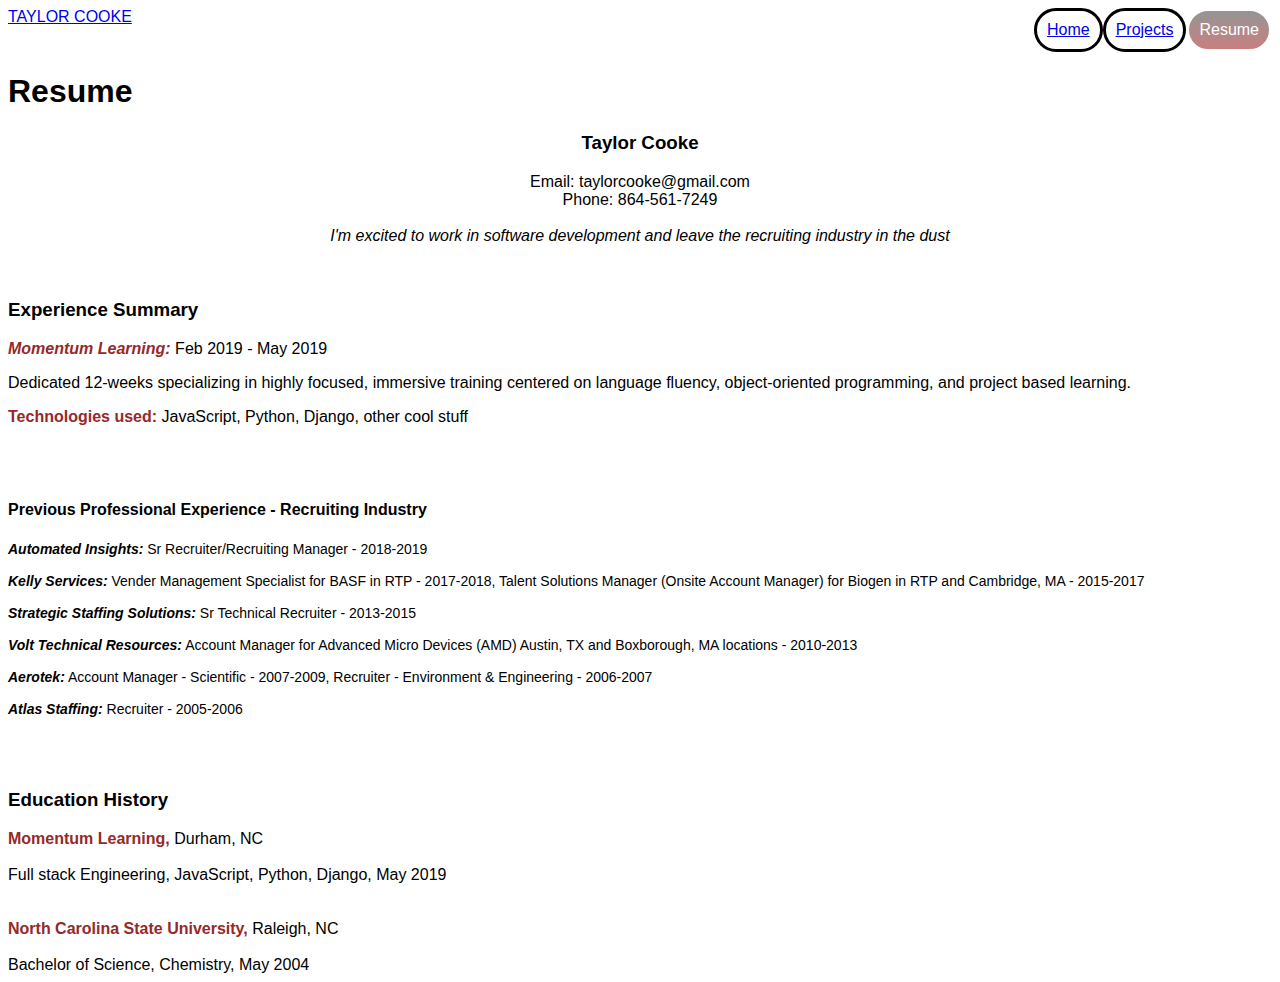
<file: resume.html>
<!DOCTYPE html>
<link rel="stylesheet" href="styles.css">
<html>
<meta name="viewport" content="initial-scale=1.0,width=device-width">

<head>
    <title>
        Taylor's Projects Page
    </title>
</head>

<body>
    <header class="header">
        <div class="half left name"><a href="/Users/TaylorCooke/Momentum/w1-portfolio-tlcpack/index.html">
                TAYLOR COOKE</a>
        </div>
        <div class="half right">
            <div class="spacer"><a href="/Users/TaylorCooke/Momentum/w1-portfolio-tlcpack/index.html">Home</a></div>
            <div class="spacer"><a href="/Users/TaylorCooke/Momentum/w1-portfolio-tlcpack/projects.html">Projects</a></div>
            <div class="spacer gray white_text">Resume</div>
        </div>
    </header>
    <h1>
        Resume
    </h1>
    <div class="contact">
        <div>
            <h3>Taylor Cooke</h3>
        </div>
        <div>Email: taylorcooke@gmail.com<br>
            Phone: 864-561-7249</div><br>
        <div><i>I'm excited to work in software development and leave the recruiting industry in the dust</i></div>
    </div><br><br>

    <h3>
        Experience Summary
    </h3>
    <div>
        <div><b class="feature"><i>Momentum Learning:</i></b> Feb 2019 - May 2019</div>
        <div></div>
    </div>
    <p>Dedicated 12-weeks specializing in highly focused, immersive training centered on language fluency,
        object-oriented programming, and project based learning.</p>
    <div><b class="feature">Technologies used:</b> JavaScript, Python, Django, other cool stuff</div><br><br><br>
    <h4>
        Previous Professional Experience - Recruiting Industry
    </h4>
    <div class="old_job_font">
        <div><b><i>Automated Insights:</i></b> Sr Recruiter/Recruiting Manager - 2018-2019</div><br>
        <div><b><i>Kelly Services:</i></b> Vender Management Specialist for BASF in RTP - 2017-2018, Talent Solutions
            Manager
            (Onsite Account Manager) for Biogen in RTP and Cambridge, MA - 2015-2017</div><br>
        <div><b><i>Strategic Staffing Solutions:</i></b> Sr Technical Recruiter - 2013-2015</div><br>
        <div><b><i>Volt Technical Resources:</i></b> Account Manager for Advanced Micro Devices (AMD) Austin, TX and
            Boxborough, MA locations - 2010-2013</div><br>
        <div><b><i>Aerotek:</i></b> Account Manager - Scientific - 2007-2009, Recruiter - Environment & Engineering -
            2006-2007</div><br>
        <div><b><i>Atlas Staffing:</i></b> Recruiter - 2005-2006</div>
    </div><br><br><br>

    <h3>Education History</h3>
    <div><b class="feature">Momentum Learning,</b> Durham, NC</div><br>
    <div>Full stack Engineering, JavaScript, Python, Django, May 2019</div><br><br>
    <div><b class="feature">North Carolina State University,</b> Raleigh, NC</div><br>
    <div>Bachelor of Science, Chemistry, May 2004</div>

</body>

</html>
</file>
<file: styles.css>
* {
    font-family: 'Source Sans Pro', sans-serif;
    transition: all 6s ease;
}
.bgpic {
    background-image:  linear-gradient(rgba(211, 211, 211, 0.6),rgba(211, 211, 211, .6)), url("daughters.jpg");
}
/* why isn't this bg image showing */

.half {
    /* width: 50%; */
    text-align: center;
}
.name {
    text-decoration: none;
}
/* why isn't this removing the underline on projects and resume page */

.intro {
    font-size: 2rem;
    text-transform: uppercase;
    text-decoration: underline overline;
    
}

.sw {
    text-shadow: 3px 3px 1px rgba(211, 156, 156, 0.918);
}


.paragraph {
    padding: 35px;
    border: dotted;
}
.spacer {
    padding: 10px;
    border: solid;
    border-radius: 50px;
    transition: all .3s ease;
}
.white_text {
    color: white;
}
.spacer:hover {
    background: linear-gradient(rgba(78, 78, 78, .2),rgba(165, 42, 42, 0.2));
    /* color: white; */
    box-shadow: inset 0 0 0 4px rgba(165, 42, 42, 0.863);
}

.biopic {
    opacity: 0;
}


.biopic:hover {
    opacity: .8;
    border-radius: 60%;
    border: solid;
    border-width: 5px;
    border-color: red;
}

.gray {
    background:
        linear-gradient(rgba(78, 78, 78, .6),rgba(165, 42, 42, 0.6));
}

.center {
        margin: 10px;
        padding: 10px;
        text-align: center
}

.split { 
    margin: 10px;
    padding: 10px;
}

.pic {
    width: 75%;
    height: 75%;
    margin: 25px;

}

.social {
    width: 7%;
    height: 7%;
}
.old_job_font {
    font-size: 14px;
}
.feature {
    color: rgb(150, 41, 41);
}
.groove {
    border-style: groove;
}
.ridge {
    border-style: ridge;
}
.projects {
    margin: 3rem;
    padding: 3rem;
}
@media screen and (min-width: 768px) {
    
    .header {
        display: flex;
        margin: 0 auto;
        flex-wrap: wrap;
    }
    .right {
        display: flex;
        width: 50%;
        justify-content: flex-end;
    }
    .left {
        display: flex;
        width: 50%;
        justify-content: flex-start;
    }
    .bio {
        display: flex;
    }
    .projects {
        display: flex;
    }
    .contact {
        text-align: center;
    }
    .info {
        width: 50%;
    }

    .center {
        width: 50%;
    }
    .split {
        width: 50%;
    }
}
</file>
